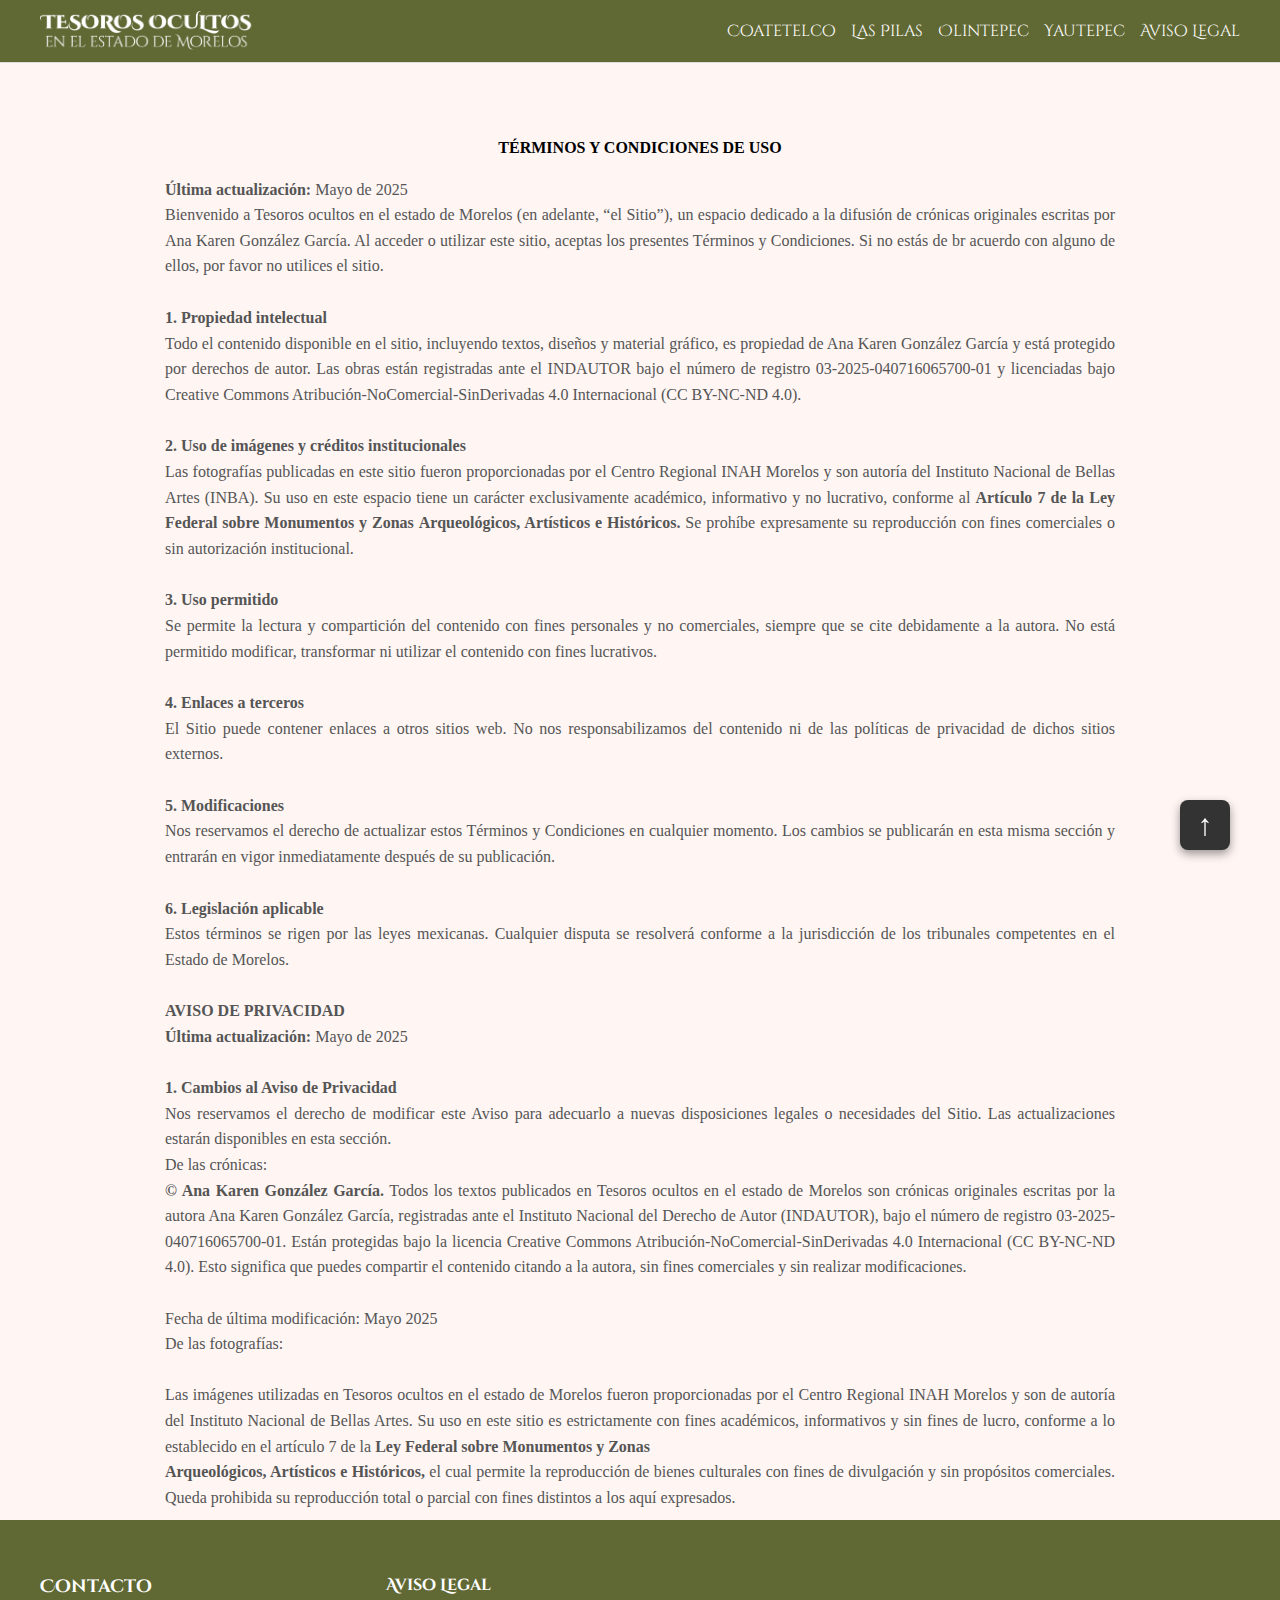
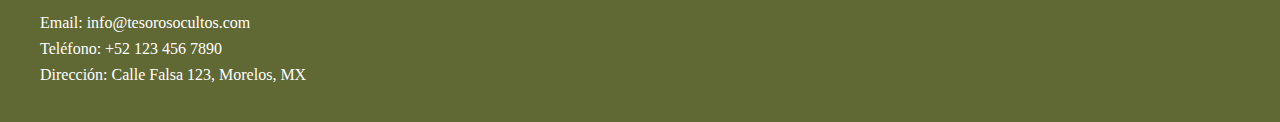
<file: html/avisoLegal.html>
<!DOCTYPE html>
<html lang="en">

<head>
	<meta charset="UTF-8" />
	<meta name="viewport" content="width=device-width, initial-scale=1.0" />
	<link rel="stylesheet" type="text/css" href="/css/stylesCorrectos.css" />
	<link rel="icon" href="/utils/logoIcon.png" type="image/png">
	<link rel="stylesheet" href="https://cdn.jsdelivr.net/npm/@splidejs/splide@4.1.4/dist/css/splide.min.css">
	<title>Tesoros Ocultos</title>
</head>

<body style="background-color: rgba(255, 244, 241, 0.8)">
	<div id="header-placeholder"></div>
	
	<div class="header-content container"></div><br>
	
	<br> <br> <br>
	<section class="text-section">
		<b>TÉRMINOS Y CONDICIONES DE USO</b>
		<p class="text-p-caslon">
			<b>Última actualización:</b> Mayo de 2025 </br>
			Bienvenido a Tesoros ocultos en el estado de Morelos (en adelante, “el Sitio”), un espacio
			dedicado a la difusión de crónicas originales escritas por Ana Karen González García. Al 
			acceder o utilizar este sitio, aceptas los presentes Términos y Condiciones. Si no estás de br
			acuerdo con alguno de ellos, por favor no utilices el sitio.
		</p>
	</section>
	<section class="text-section">
		<p class="text-p-caslon">
			<b>1. Propiedad intelectual</b></br>
			Todo el contenido disponible en el sitio, incluyendo textos, diseños y material gráfico, es 
			propiedad de Ana Karen González García y está protegido por derechos de autor. Las obras 
			están registradas ante el INDAUTOR bajo el número de registro 03-2025-040716065700-01 
			y licenciadas bajo Creative Commons Atribución-NoComercial-SinDerivadas 4.0 
			Internacional (CC BY-NC-ND 4.0).
		</p>
	</section>
	<section class="text-section">
		<p class="text-p-caslon">
			<b>2. Uso de imágenes y créditos institucionales</b></br>
			Las fotografías publicadas en este sitio fueron proporcionadas por el Centro Regional INAH 
			Morelos y son autoría del Instituto Nacional de Bellas Artes (INBA).
			Su uso en este espacio tiene un carácter exclusivamente académico, informativo y no 
			lucrativo, conforme al <B>Artículo 7 de la Ley Federal sobre Monumentos y Zonas</B> 
			<B>Arqueológicos, Artísticos e Históricos.</B>
			Se prohíbe expresamente su reproducción con fines comerciales o sin autorización institucional.
		</p>
	</section>
	<section class="text-section">
		<p class="text-p-caslon">
			<b>3. Uso permitido	</b></br>
			Se permite la lectura y compartición del contenido con fines personales y no comerciales, 
			siempre que se cite debidamente a la autora. No está permitido modificar, transformar ni 
			utilizar el contenido con fines lucrativos.
		</p>
	</section>
	<section class="text-section">
		<p class="text-p-caslon">
			<b>4. Enlaces a terceros</b></br>
			El Sitio puede contener enlaces a otros sitios web. No nos responsabilizamos del contenido 
			ni de las políticas de privacidad de dichos sitios externos.
		</p>
	</section>
	<section class="text-section">
		<p class="text-p-caslon">
			<b>5. Modificaciones</b></br>
			Nos reservamos el derecho de actualizar estos Términos y Condiciones en cualquier 
			momento. Los cambios se publicarán en esta misma sección y entrarán en vigor 
			inmediatamente después de su publicación.
		</p>
	</section>
	<section class="text-section">
		<p class="text-p-caslon">
			<b>6. Legislación aplicable</b></br>
			Estos términos se rigen por las leyes mexicanas. Cualquier disputa se resolverá conforme a 
			la jurisdicción de los tribunales competentes en el Estado de Morelos.
		</p>
	</section>

	

	<section class="text-section">
		
		<p class="text-p-caslon">
			<b>AVISO DE PRIVACIDAD</b><br>
		<b>Última actualización:</b> Mayo de 2025 </br> <br>
			<b>1. Cambios al Aviso de Privacidad</b></br>
			Nos reservamos el derecho de modificar este Aviso para adecuarlo a nuevas disposiciones 
			legales o necesidades del Sitio. Las actualizaciones estarán disponibles en esta sección. </BR>
			De las crónicas: </br>

			<b>© Ana Karen González García.</b> Todos los textos publicados en Tesoros ocultos en el 
			estado de Morelos son crónicas originales escritas por la autora Ana Karen González 
			García, registradas ante el Instituto Nacional del Derecho de Autor (INDAUTOR), bajo el 
			número de registro 03-2025-040716065700-01. Están protegidas bajo la licencia Creative 
			Commons Atribución-NoComercial-SinDerivadas 4.0 Internacional (CC BY-NC-ND 4.0). Esto 
			significa que puedes compartir el contenido citando a la autora, sin fines comerciales y sin 
			realizar modificaciones.
			<br> <br>
			Fecha de última modificación: Mayo 2025
			<br>
			De las fotografías: <br> <br>
			Las imágenes utilizadas en Tesoros ocultos en el estado de Morelos fueron proporcionadas 
			por el Centro Regional INAH Morelos y son de autoría del Instituto Nacional de Bellas Artes. 
			Su uso en este sitio es estrictamente con fines académicos, informativos y sin fines de lucro, 
			conforme a lo establecido en el artículo 7 de la <b>Ley Federal sobre Monumentos y Zonas</b> <br>  
			<b>Arqueológicos, Artísticos e Históricos,</b> el cual permite la reproducción de bienes 
			culturales con fines de divulgación y sin propósitos comerciales. Queda prohibida su 
			reproducción total o parcial con fines distintos a los aquí expresados.
		</p>
	</section>

	<button onclick="scrollToTop()" class="btn-arriba">↑</button>

    <script>
      function scrollToTop() {
        window.scrollTo({ top: 0, behavior: 'smooth' });
      }
    </script>

	<!-- <script src="/js/carouselCoatetelco.js"></script> -->
	<script src="/js/titleChange.js"></script>
	<script src="https://cdn.jsdelivr.net/npm/@splidejs/splide@4.1.4/dist/js/splide.min.js"></script>
    <script src="/js/carouselGeneral.js"></script>
	<script src="/js/header.js"></script>
	<script src="/js/footer.js"></script>
	

</body>

</html>
</file>
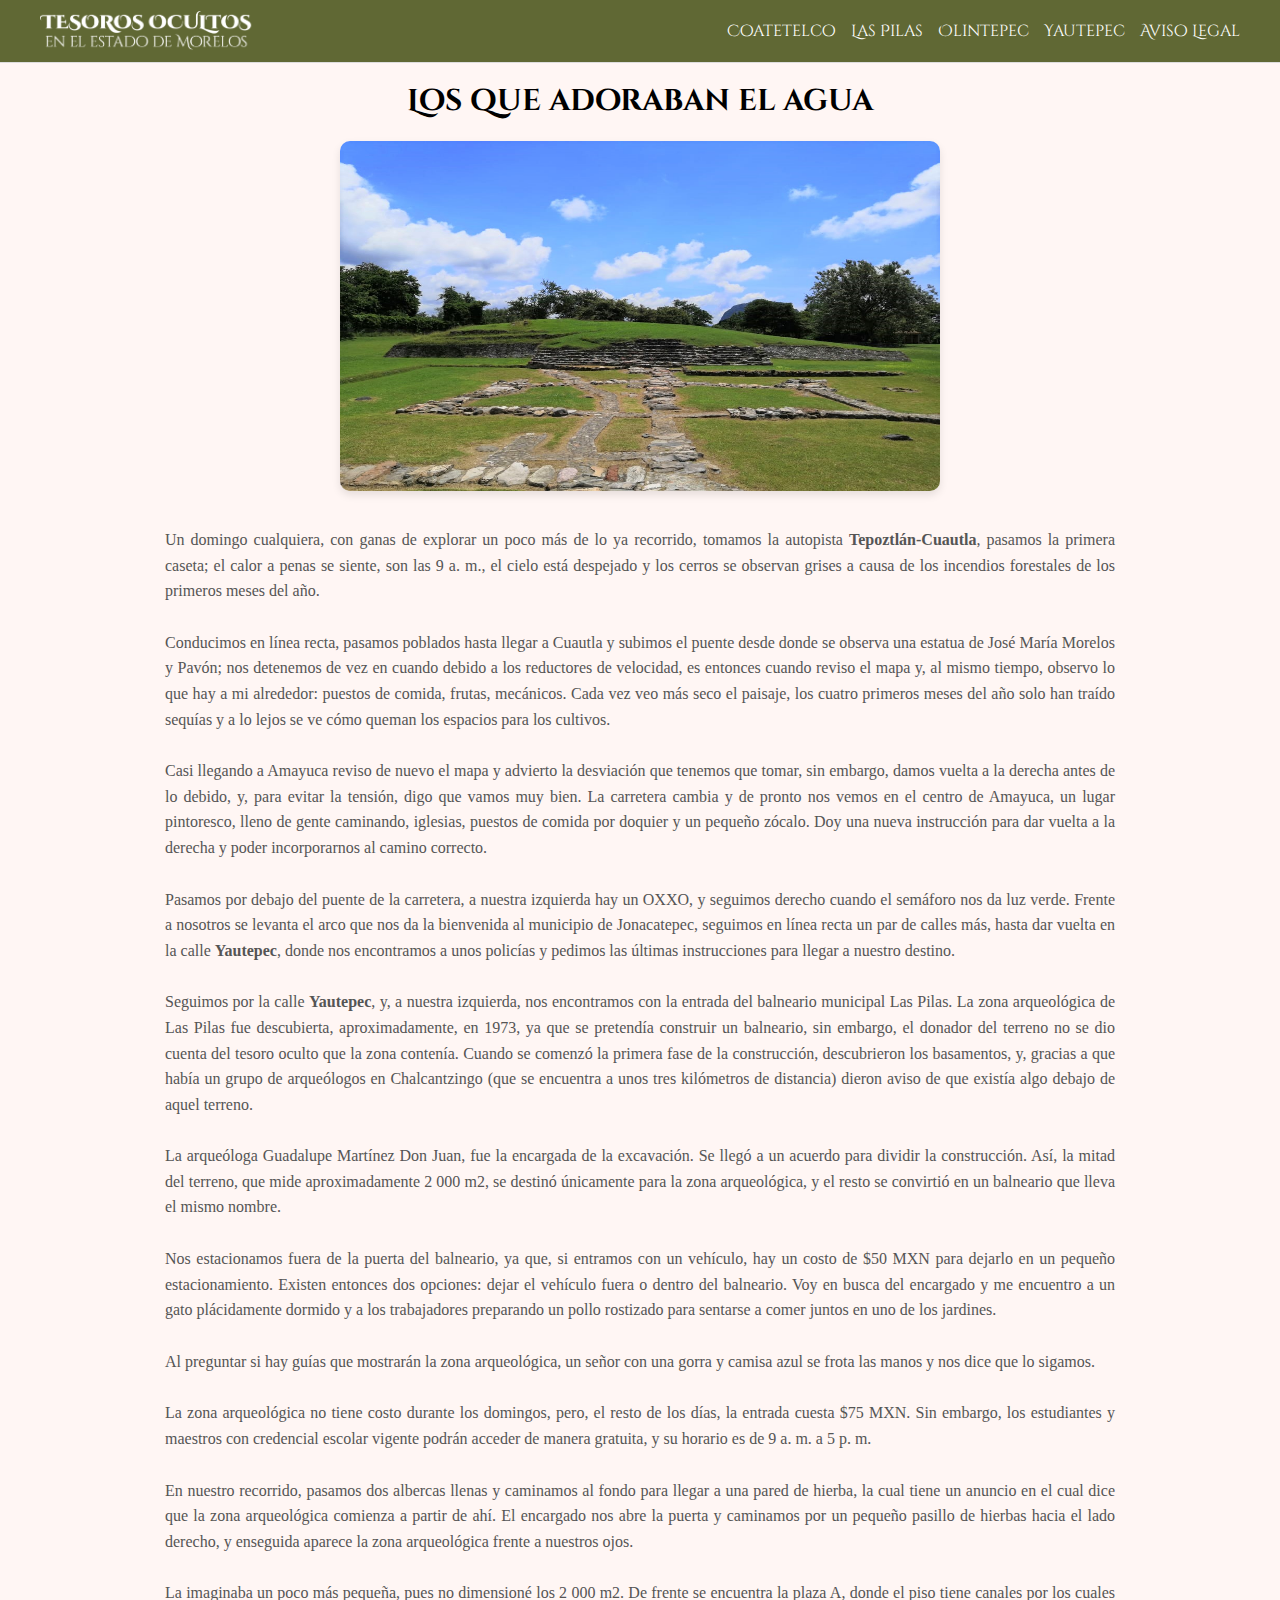
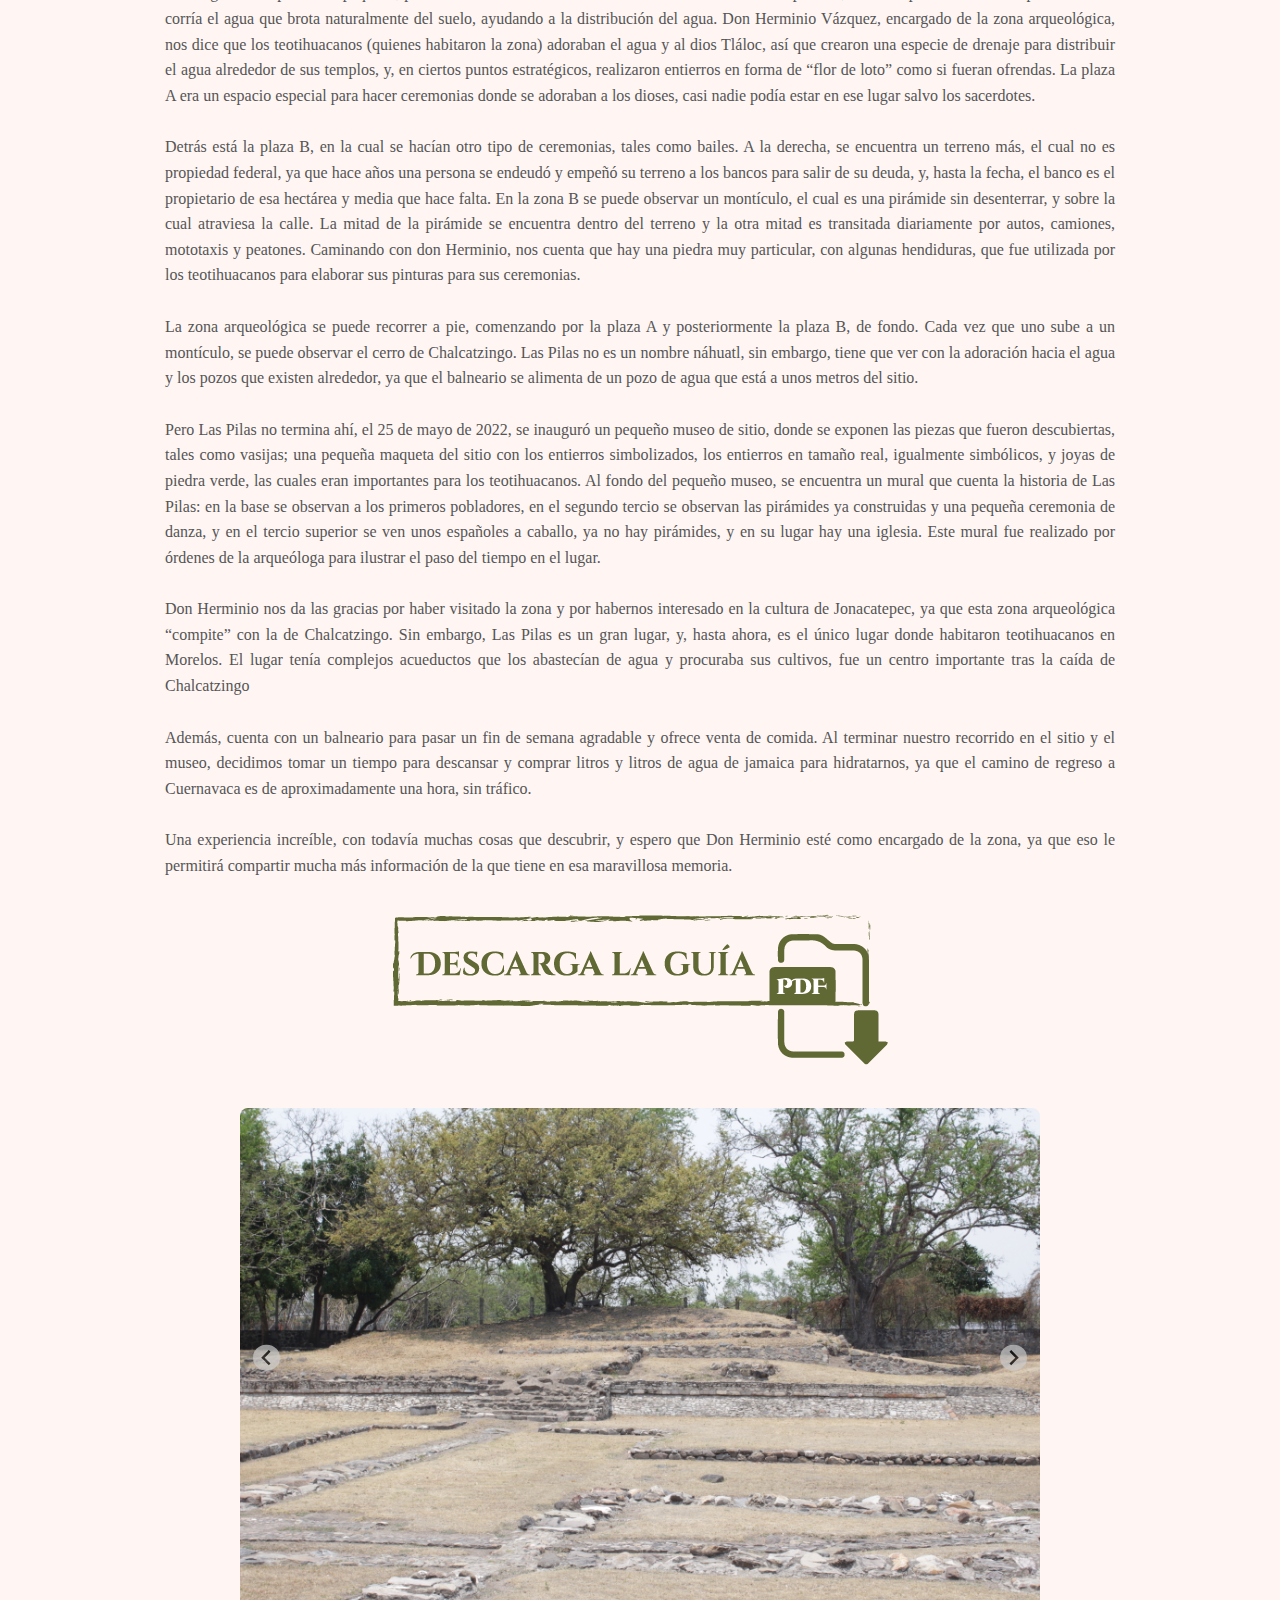
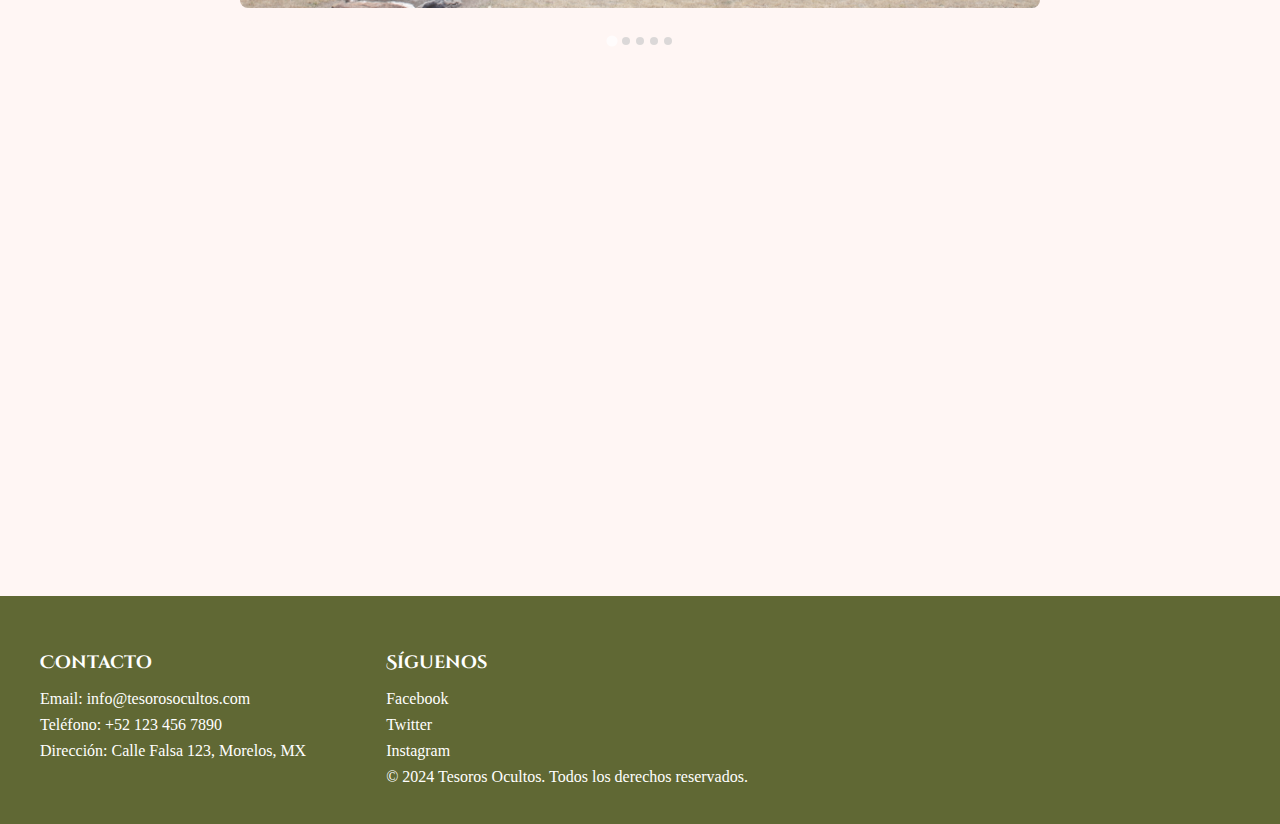
<file: html/laspilas.html>
<!DOCTYPE html>
<html lang="en">
	<head>
		<meta charset="UTF-8" />
		<meta name="viewport" content="width=device-width, initial-scale=1.0" />
		<link rel="stylesheet" type="text/css" href="/css/stylesCorrectos.css" />
		<link rel="icon" href="/utils/logoIcon.png" type="image/png">
		<link rel="stylesheet" href="https://cdn.jsdelivr.net/npm/@splidejs/splide@4.1.4/dist/css/splide.min.css">
		<title>Tesoros Ocultos</title>
	</head>

	<body style="background-color: rgba(255, 244, 241, 0.8)">
		<div id="header-placeholder"></div>
		<div class="header-content container"></div><br>
		
		<div class="titleWelcome">
			<h2></h2>
		</div>

		<img
			src="/utils/laspilas/Las Pilas.jpeg"
			alt=""
			class="image-principal"
		/>
		<section class="text-section">
			<p class="text-p-caslon">
				Un domingo cualquiera, con ganas de explorar un poco más de lo ya recorrido, tomamos la autopista <b>Tepoztlán-Cuautla</b>, pasamos la primera caseta; el calor a penas se siente, son las 9 a. m., el cielo está despejado y los cerros se observan grises a causa de los incendios forestales de los primeros meses del año.

			</p>

			<p class="text-p-caslon">
				Conducimos en línea recta, pasamos poblados hasta llegar a Cuautla y subimos el puente desde donde se observa una estatua de José María Morelos y Pavón; nos detenemos de vez en cuando debido a los reductores de velocidad, es entonces cuando reviso el mapa y, al mismo tiempo, observo lo que hay a mi alrededor: puestos de comida, frutas, mecánicos. Cada vez veo más seco el paisaje, los cuatro primeros meses del año solo han traído sequías y a lo lejos se ve cómo queman los espacios para los cultivos.
			</p>

			<p class="text-p-caslon">
				Casi llegando a Amayuca reviso de nuevo el mapa y advierto la desviación que tenemos que tomar, sin embargo, damos vuelta a la derecha antes de lo debido, y, para evitar la tensión, digo que vamos muy bien. La carretera cambia y de pronto nos vemos en el centro de Amayuca, un lugar pintoresco, lleno de gente caminando, iglesias, puestos de comida por doquier y un pequeño zócalo. Doy una nueva instrucción para dar vuelta a la derecha y poder incorporarnos al camino correcto.
			</p>

			<p class="text-p-caslon">
				Pasamos por debajo del puente de la carretera, a nuestra izquierda hay un OXXO, y seguimos derecho cuando el semáforo nos da luz verde. Frente a nosotros se levanta el arco que nos da la bienvenida al municipio de Jonacatepec, seguimos en línea recta un par de calles más, hasta dar vuelta en la calle <b>Yautepec</b>, donde nos encontramos a unos policías y pedimos las últimas instrucciones para llegar a nuestro destino.
			</p>

			<p class="text-p-caslon">
				Seguimos por la calle <b>Yautepec</b>, y, a nuestra izquierda, nos encontramos con la entrada del balneario municipal Las Pilas. La zona arqueológica de Las Pilas fue descubierta, aproximadamente, en 1973, ya que se pretendía construir un balneario, sin embargo, el donador del terreno no se dio cuenta del tesoro oculto que la zona contenía. Cuando se comenzó la primera fase de la construcción, descubrieron los basamentos, y, gracias a que había un grupo de arqueólogos en Chalcantzingo (que se encuentra a unos tres kilómetros de distancia) dieron aviso de que existía algo debajo de aquel terreno.
			</p>

			<p class="text-p-caslon">
				La arqueóloga Guadalupe Martínez Don Juan, fue la encargada de la excavación. Se llegó a un acuerdo para dividir la construcción. Así, la mitad del terreno, que mide aproximadamente 2 000 m2, se destinó únicamente para la zona arqueológica, y el resto se convirtió en un balneario que lleva el mismo nombre.
			</p>

			<p class="text-p-caslon">
				Nos estacionamos fuera de la puerta del balneario, ya que, si entramos con un vehículo, hay un costo de $50 MXN para dejarlo en un pequeño estacionamiento. Existen entonces dos opciones: dejar el vehículo fuera o dentro del balneario. Voy en busca del encargado y me encuentro a un gato plácidamente dormido y a los trabajadores preparando un pollo rostizado para sentarse a comer juntos en uno de los jardines.

			</p>

			<p class="text-p-caslon tipo2" style="text-align: left; margin-left: -20px; padding-left: 0;">
				Al preguntar si hay guías que mostrarán la zona arqueológica, un señor con una gorra y camisa azul se frota las manos y nos dice que lo sigamos.
			</p>

			<p class="text-p-caslon">
				La zona arqueológica no tiene costo durante los domingos, pero, el resto de los días, la entrada cuesta $75 MXN. Sin embargo, los estudiantes y maestros con credencial escolar vigente podrán acceder de manera gratuita, y su horario es de 9 a. m. a 5 p. m.

			</p>

			<p class="text-p-caslon">
				En nuestro recorrido, pasamos dos albercas llenas y caminamos al fondo para llegar a una pared de hierba, la cual tiene un anuncio en el cual dice que la zona arqueológica comienza a partir de ahí. El encargado nos abre la puerta y caminamos por un pequeño pasillo de hierbas hacia el lado derecho, y enseguida aparece la zona arqueológica frente a nuestros ojos.

			</p>

			<p class="text-p-caslon">
				La imaginaba un poco más pequeña, pues no dimensioné los 2 000 m2. De frente se encuentra la plaza A, donde el piso tiene canales por los cuales corría el agua que brota naturalmente del suelo, ayudando a la distribución del agua. Don Herminio Vázquez, encargado de la zona arqueológica, nos dice que los teotihuacanos (quienes habitaron la zona) adoraban el agua y al dios Tláloc, así que crearon una especie de drenaje para distribuir el agua alrededor de sus templos, y, en ciertos puntos estratégicos, realizaron entierros en forma de “flor de loto” como si fueran ofrendas. La plaza A era un espacio especial para hacer ceremonias donde se adoraban a los dioses, casi nadie podía estar en ese lugar salvo los sacerdotes.

			</p>

			<p class="text-p-caslon">
				Detrás está la plaza B, en la cual se hacían otro tipo de ceremonias, tales como bailes. A la derecha, se encuentra un terreno más, el cual no es propiedad federal, ya que hace años una persona se endeudó y empeñó su terreno a los bancos para salir de su deuda, y, hasta la fecha, el banco es el propietario de esa hectárea y media que hace falta. En la zona B se puede observar un montículo, el cual es una pirámide sin desenterrar, y sobre la cual atraviesa la calle. La mitad de la pirámide se encuentra dentro del terreno y la otra mitad es transitada diariamente por autos, camiones, mototaxis y peatones. Caminando con don Herminio, nos cuenta que hay una piedra muy particular, con algunas hendiduras, que fue utilizada por los teotihuacanos para elaborar sus pinturas para sus ceremonias.
			</p>

			<p class="text-p-caslon">
				La zona arqueológica se puede recorrer a pie, comenzando por la plaza A y posteriormente la plaza B, de fondo. Cada vez que uno sube a un montículo, se puede observar el cerro de Chalcatzingo. Las Pilas no es un nombre náhuatl, sin embargo, tiene que ver con la adoración hacia el agua y los pozos que existen alrededor, ya que el balneario se alimenta de un pozo de agua que está a unos metros del sitio.

			</p>

			<p class="text-p-caslon">
				Pero Las Pilas no termina ahí, el 25 de mayo de 2022, se inauguró un pequeño museo de sitio, donde se exponen las piezas que fueron descubiertas, tales como vasijas; una pequeña maqueta del sitio con los entierros simbolizados, los entierros en tamaño real, igualmente simbólicos, y joyas de piedra verde, las cuales eran importantes para los teotihuacanos. Al fondo del pequeño museo, se encuentra un mural que cuenta la historia de Las Pilas: en la base se observan a los primeros pobladores, en el segundo tercio se observan las pirámides ya construidas y una pequeña ceremonia de danza, y en el tercio superior se ven unos españoles a caballo, ya no hay pirámides, y en su lugar hay una iglesia. Este mural fue realizado por órdenes de la arqueóloga para ilustrar el paso del tiempo en el lugar.

			</p>

			<p class="text-p-caslon">
				Don Herminio nos da las gracias por haber visitado la zona y por habernos   interesado en la cultura de Jonacatepec, ya que esta zona arqueológica “compite” con la de Chalcatzingo. Sin embargo, Las Pilas es un gran lugar, y, hasta ahora, es el único lugar donde habitaron teotihuacanos en Morelos. El lugar tenía complejos acueductos que los abastecían de agua y procuraba sus cultivos, fue un centro importante tras la caída de Chalcatzingo
			</p>

			<p class="text-p-caslon">
				Además, cuenta con un balneario para pasar un fin de semana agradable y ofrece venta de comida. Al terminar nuestro recorrido en el sitio y el museo, decidimos tomar un tiempo para descansar y comprar litros y litros de agua de jamaica para hidratarnos, ya que el camino de regreso a Cuernavaca es de aproximadamente una hora, sin tráfico.
			</p>

			<p class="text-p-caslon">
				Una experiencia increíble, con todavía muchas cosas que descubrir, y espero que Don Herminio esté como encargado de la zona, ya que eso le permitirá compartir mucha más información de la que tiene en esa maravillosa memoria.
			</p><br>

			<div class="descargaCronica">
				<a href="/PDF/guiaLasPilas.pdf" class="btnCronica" download="Guia Las Pilas.pdf">
					<img src="/utils/others/btn.png" alt="Descargar PDF">
				</a>
			</div>
			
			<div class="mi-carrusel">
				<div class="splide" aria-label="Galería de imágenes">
					<div class="splide__track">
						<ul class="splide__list">
							<li class="splide__slide">
								<img src="/utils/laspilas/IMG_0806.JPG">
							</li>
							<li class="splide__slide">
								<img src="/utils/laspilas/IMG_0809.JPG">
							</li>
							<li class="splide__slide">
								<img src="/utils/laspilas/Las Pilas.jpeg">
							</li>
							<li class="splide__slide">
								<img src="/utils/laspilas/LAS PILAS.JPG">
							</li>
							<li class="splide__slide">
								<img src="/utils/laspilas/LASPILAS2.JPG">
							</li>
						</ul>
					</div>
				</div>
			</div>
			
			<iframe
				src="https://www.google.com/maps/embed?pb=!1m18!1m12!1m3!1d3779.474082803374!2d-98.80239372607859!3d18.687581664053848!2m3!1f0!2f0!3f0!3m2!1i1024!2i768!4f13.1!3m3!1m2!1s0x85ce5e7ba5421083%3A0x3073455c1077fc4!2sZona%20Arqueol%C3%B3gica%20de%20Las%20Pilas!5e0!3m2!1ses!2smx!4v1728799549163!5m2!1ses!2smx"
			></iframe>
		</section>
		<br>
		<footer class="footer" id="contacto">
			<div class="footer-container">
				<!-- Información de contacto -->
				<div class="footer-section contact">
					<h4>Contacto</h4>
					<p>Email: info@tesorosocultos.com</p>
					<p>Teléfono: +52 123 456 7890</p>
					<p>Dirección: Calle Falsa 123, Morelos, MX</p>
				</div>
		
				<!-- Redes Sociales -->
				<div class="footer-section social-media">
					<h4>Síguenos</h4>
					<a href="https://www.facebook.com" target="_blank">Facebook</a>
					<a href="https://www.twitter.com" target="_blank">Twitter</a>
					<a href="https://www.instagram.com" target="_blank">Instagram</a>
					<p>&copy; 2024 Tesoros Ocultos. Todos los derechos reservados.</p>
				</div>
		
				
			</div>
		</footer>

		<!-- <script src="/js/carouselPilas.js"></script> -->
		<script src="/js/titleChange.js"></script>

		<script src="https://cdn.jsdelivr.net/npm/@splidejs/splide@4.1.4/dist/js/splide.min.js"></script>
		<script src="/js/carouselGeneral.js"></script>

	</body>
</html>
</file>
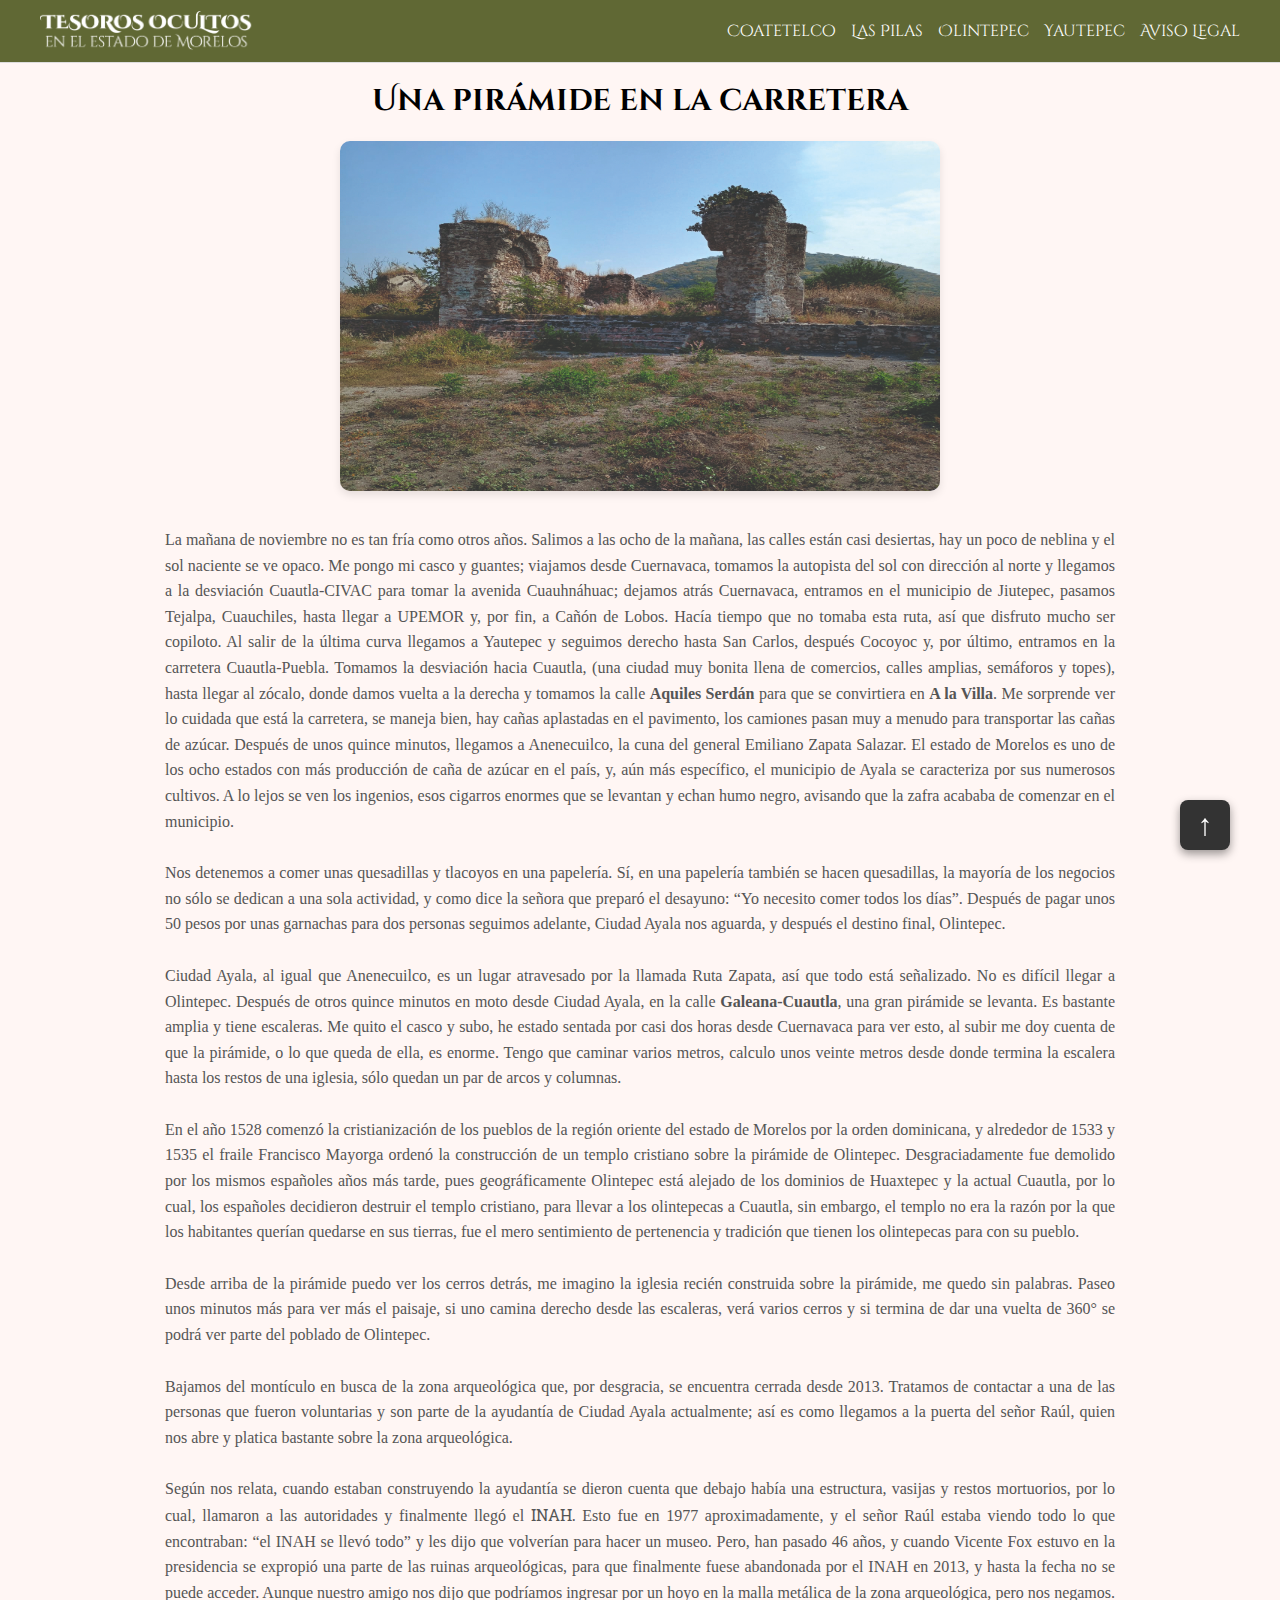
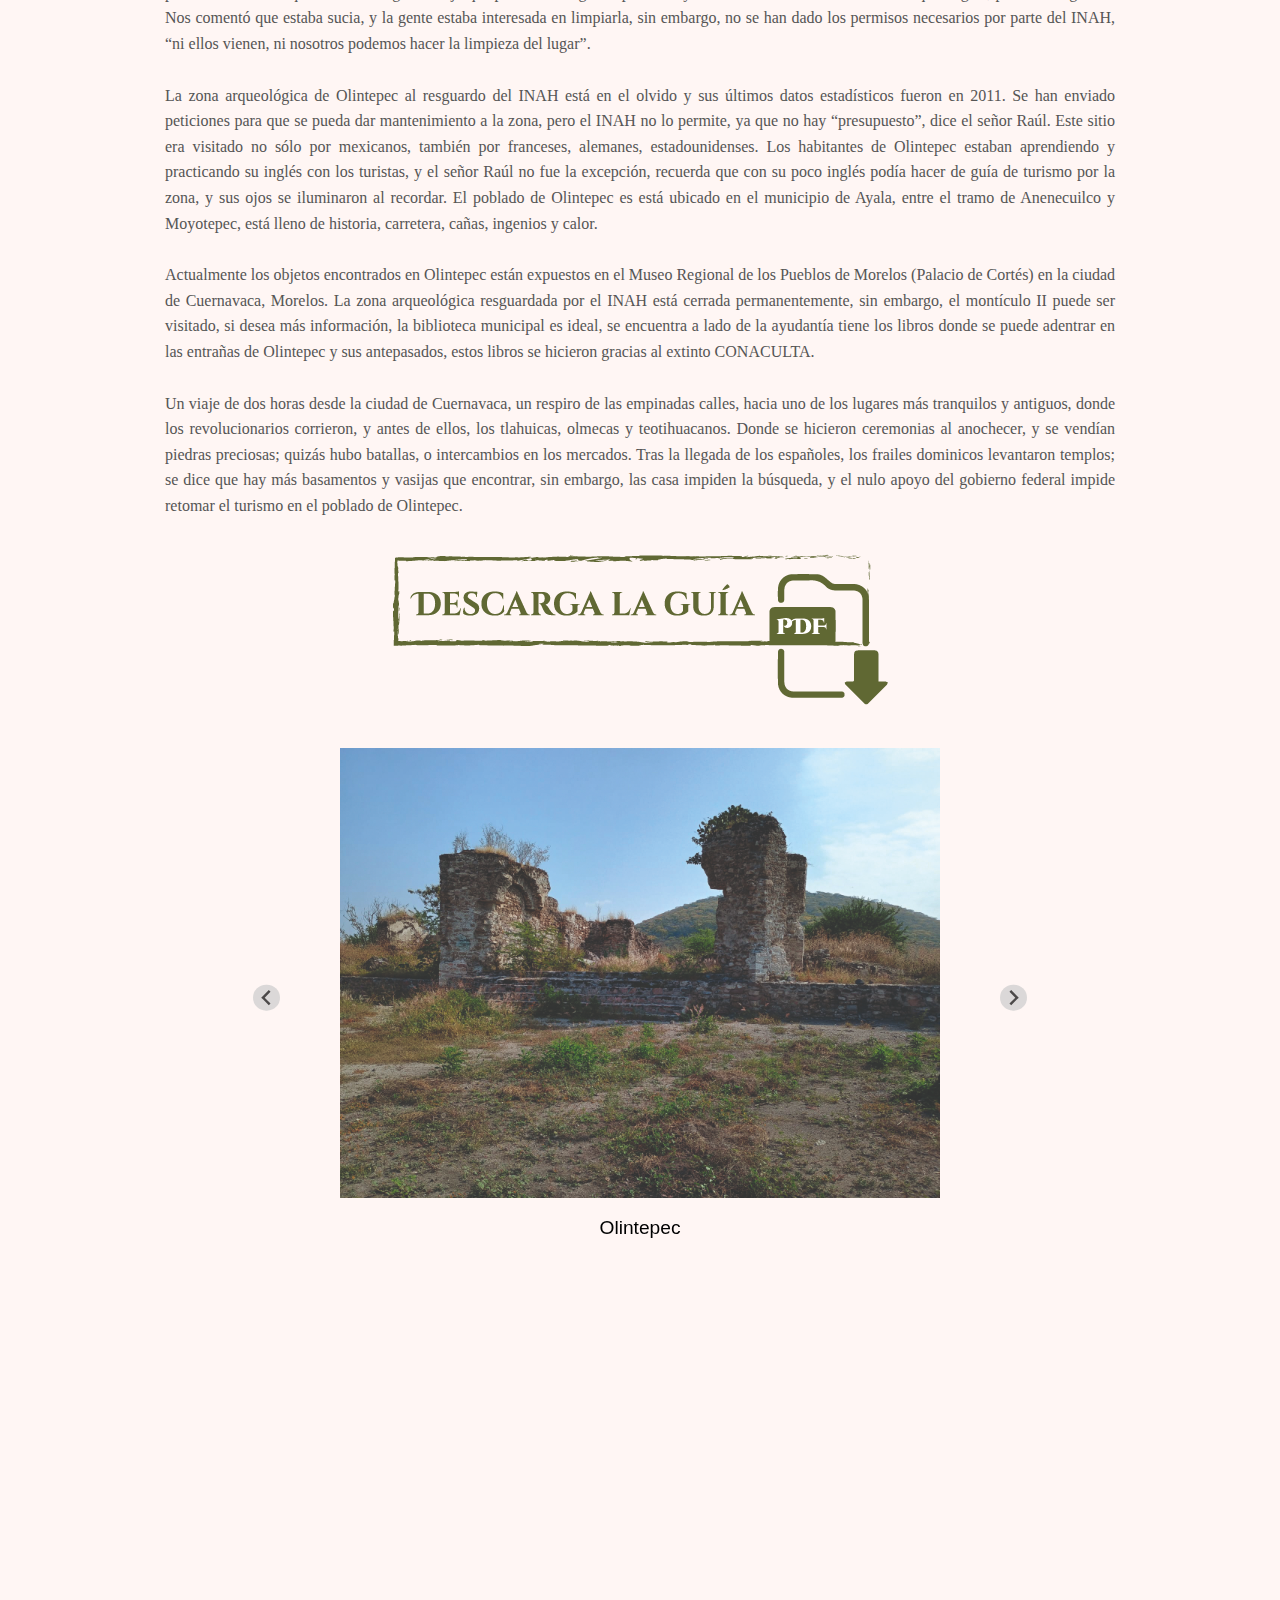
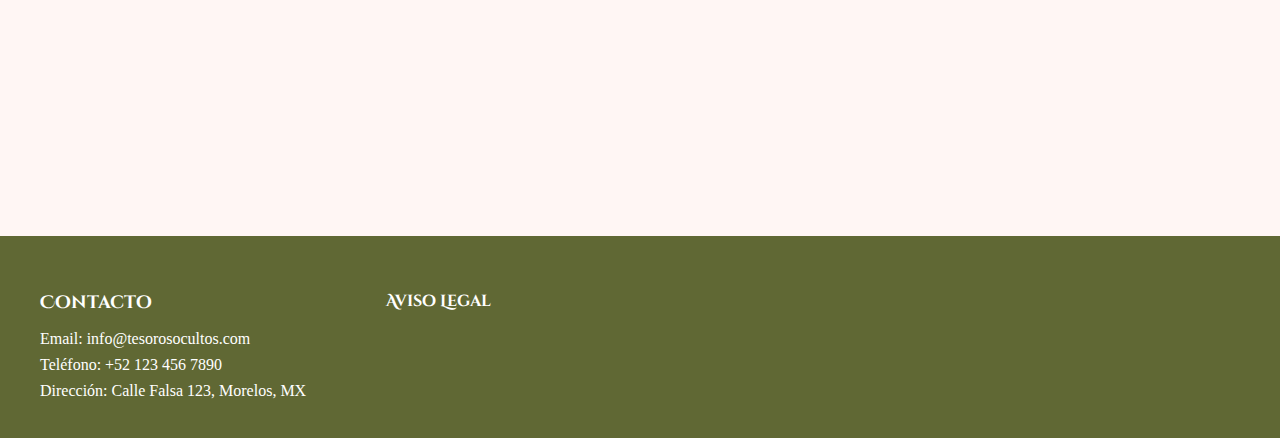
<file: html/olintepec.html>
<!DOCTYPE html>
<html lang="en">

<head>
	<meta charset="UTF-8" />
	<meta name="viewport" content="width=device-width, initial-scale=1.0" />
	<link rel="stylesheet" type="text/css" href="/css/stylesCorrectos.css" />
	<link rel="icon" href="/utils/logoIcon.png" type="image/png">
	<link rel="stylesheet" href="https://cdn.jsdelivr.net/npm/@splidejs/splide@4.1.4/dist/css/splide.min.css">
	<title>Tesoros Ocultos</title>
</head>

<body style="background-color: rgba(255, 244, 241, 0.8)">
	<div id="header-placeholder"></div>
	<div class="header-content container"></div>
	<br>
	<div class="titleWelcome">
		<h2></h2>
	</div>

	<img src="/utils/olintepec/Olintepec 2 CMYK.jpg" alt="" class="image-principal">
	<section class="text-section">
		<p class="text-p-caslon">
			La mañana de noviembre no es tan fría como otros años. Salimos a las ocho de la mañana, las calles están
			casi desiertas, hay un poco de neblina y el sol naciente se ve opaco. Me pongo mi casco y guantes; viajamos
			desde Cuernavaca, tomamos la autopista del sol con dirección al norte y llegamos a la desviación
			Cuautla-CIVAC para tomar la avenida Cuauhnáhuac; dejamos atrás Cuernavaca, entramos en el municipio de
			Jiutepec, pasamos Tejalpa, Cuauchiles, hasta llegar a UPEMOR y, por fin, a Cañón de Lobos. Hacía tiempo que
			no tomaba esta ruta, así que disfruto mucho ser copiloto. Al salir de la última curva llegamos a Yautepec y
			seguimos derecho hasta San Carlos, después Cocoyoc y, por último, entramos en la carretera Cuautla-Puebla.
			Tomamos la desviación hacia Cuautla, (una ciudad muy bonita llena de comercios, calles amplias, semáforos y
			topes), hasta llegar al zócalo, donde damos vuelta a la derecha y tomamos la calle <b>Aquiles Serdán</b>
			para que se convirtiera en <b>A la Villa</b>. Me sorprende ver lo cuidada que está la carretera, se maneja
			bien, hay cañas aplastadas en el pavimento, los camiones pasan muy a menudo para transportar las cañas de
			azúcar. Después de unos quince minutos, llegamos a Anenecuilco, la cuna del general Emiliano Zapata Salazar.
			El estado de Morelos es uno de los ocho estados con más producción de caña de azúcar en el país, y, aún más
			específico, el municipio de Ayala se caracteriza por sus numerosos cultivos. A lo lejos se ven los ingenios,
			esos cigarros enormes que se levantan y echan humo negro, avisando que la zafra acababa de comenzar en el
			municipio.
		</p>

		<p class="text-p-caslon">
			Nos detenemos a comer unas quesadillas y tlacoyos en una papelería. Sí,
			en una papelería también se hacen quesadillas, la mayoría de los
			negocios no sólo se dedican a una sola actividad, y como dice la señora
			que preparó el desayuno: “Yo necesito comer todos los días”. Después de
			pagar unos 50 pesos por unas garnachas para dos personas seguimos
			adelante, Ciudad Ayala nos aguarda, y después el destino final,
			Olintepec.
		</p>

		<p class="text-p-caslon">
			Ciudad Ayala, al igual que Anenecuilco, es un lugar atravesado por la llamada Ruta Zapata, así que todo está
			señalizado. No es difícil llegar a Olintepec. Después de otros quince minutos en moto desde Ciudad Ayala, en
			la calle <b>Galeana-Cuautla</b>, una gran pirámide se levanta. Es bastante amplia y tiene escaleras. Me
			quito el casco y subo, he estado sentada por casi dos horas desde Cuernavaca para ver esto, al subir me doy
			cuenta de que la pirámide, o lo que queda de ella, es enorme. Tengo que caminar varios metros, calculo unos
			veinte metros desde donde termina la escalera hasta los restos de una iglesia, sólo quedan un par de arcos y
			columnas.

		</p>

		<p class="text-p-caslon">
			En el año 1528 comenzó la cristianización de los pueblos de la región
			oriente del estado de Morelos por la orden dominicana, y alrededor de
			1533 y 1535 el fraile Francisco Mayorga ordenó la construcción de un
			templo cristiano sobre la pirámide de Olintepec. Desgraciadamente fue
			demolido por los mismos españoles años más tarde, pues geográficamente
			Olintepec está alejado de los dominios de Huaxtepec y la actual Cuautla,
			por lo cual, los españoles decidieron destruir el templo cristiano, para
			llevar a los olintepecas a Cuautla, sin embargo, el templo no era la
			razón por la que los habitantes querían quedarse en sus tierras, fue el
			mero sentimiento de pertenencia y tradición que tienen los olintepecas
			para con su pueblo.
		</p>

		<p class="text-p-caslon">
			Desde arriba de la pirámide puedo ver los cerros detrás, me imagino la
			iglesia recién construida sobre la pirámide, me quedo sin palabras.
			Paseo unos minutos más para ver más el paisaje, si uno camina derecho
			desde las escaleras, verá varios cerros y si termina de dar una vuelta
			de 360° se podrá ver parte del poblado de Olintepec.
		</p>

		<p class="text-p-caslon">
			Bajamos del montículo en busca de la zona arqueológica que, por
			desgracia, se encuentra cerrada desde 2013. Tratamos de contactar a una
			de las personas que fueron voluntarias y son parte de la ayudantía de
			Ciudad Ayala actualmente; así es como llegamos a la puerta del señor
			Raúl, quien nos abre y platica bastante sobre la zona arqueológica.
		</p>

		<p class="text-p-caslon">
			Según nos relata, cuando estaban construyendo la ayudantía se dieron
			cuenta que debajo había una estructura, vasijas y restos mortuorios, por
			lo cual, llamaron a las autoridades y finalmente llegó el <span class="versalitas"> INAH</span>. Esto fue
			en 1977 aproximadamente, y el señor Raúl estaba viendo todo lo que
			encontraban: “el INAH se llevó todo” y les dijo que volverían para hacer
			un museo. Pero, han pasado 46 años, y cuando Vicente Fox estuvo en la
			presidencia se expropió una parte de las ruinas arqueológicas, para que
			finalmente fuese abandonada por el INAH en 2013, y hasta la fecha no se
			puede acceder. Aunque nuestro amigo nos dijo que podríamos ingresar por
			un hoyo en la malla metálica de la zona arqueológica, pero nos negamos.
			Nos comentó que estaba sucia, y la gente estaba interesada en limpiarla,
			sin embargo, no se han dado los permisos necesarios por parte del INAH,
			“ni ellos vienen, ni nosotros podemos hacer la limpieza del lugar”.
		</p>

		<p class="text-p-caslon">
			La zona arqueológica de Olintepec al resguardo del INAH está en el
			olvido y sus últimos datos estadísticos fueron en 2011. Se han enviado
			peticiones para que se pueda dar mantenimiento a la zona, pero el INAH
			no lo permite, ya que no hay “presupuesto”, dice el señor Raúl. Este
			sitio era visitado no sólo por mexicanos, también por franceses,
			alemanes, estadounidenses. Los habitantes de Olintepec estaban
			aprendiendo y practicando su inglés con los turistas, y el señor Raúl no
			fue la excepción, recuerda que con su poco inglés podía hacer de guía de
			turismo por la zona, y sus ojos se iluminaron al recordar. El poblado de
			Olintepec es está ubicado en el municipio de Ayala, entre el tramo de
			Anenecuilco y Moyotepec, está lleno de historia, carretera, cañas,
			ingenios y calor.
		</p>

		<p class="text-p-caslon">
			Actualmente los objetos encontrados en Olintepec están expuestos en el
			Museo Regional de los Pueblos de Morelos (Palacio de Cortés) en la
			ciudad de Cuernavaca, Morelos. La zona arqueológica resguardada por el
			INAH está cerrada permanentemente, sin embargo, el montículo II puede
			ser visitado, si desea más información, la biblioteca municipal es
			ideal, se encuentra a lado de la ayudantía tiene los libros donde se
			puede adentrar en las entrañas de Olintepec y sus antepasados, estos
			libros se hicieron gracias al extinto CONACULTA.
		</p>

		<p class="text-p-caslon">
			Un viaje de dos horas desde la ciudad de Cuernavaca, un respiro de las
			empinadas calles, hacia uno de los lugares más tranquilos y antiguos,
			donde los revolucionarios corrieron, y antes de ellos, los tlahuicas,
			olmecas y teotihuacanos. Donde se hicieron ceremonias al anochecer, y se
			vendían piedras preciosas; quizás hubo batallas, o intercambios en los
			mercados. Tras la llegada de los españoles, los frailes dominicos
			levantaron templos; se dice que hay más basamentos y vasijas que
			encontrar, sin embargo, las casa impiden la búsqueda, y el nulo apoyo
			del gobierno federal impide retomar el turismo en el poblado de
			Olintepec.
		</p>
		<br>

		<div class="descargaCronica">
			<a href="/PDF/guiaOlintepec.pdf" class="btnCronica" download="Guia Olintepec.pdf">
				<img src="/utils/others/btn.png" alt="Descargar PDF">
			</a>
		</div>
		

		<div class="mi-carrusel">
			<div class="splide" aria-label="Galería de imágenes">
				<div class="splide__track">
					<ul class="splide__list">
						<li class="splide__slide">
							<div class="slide-container">
								<img src="/utils/olintepec/Olintepec 2 CMYK.jpg" alt="Coatetelco">
								<div class="slide-caption">Olintepec</div>
							</div>
						</li>
					</ul>
				</div>
			</div>
		</div>

		<iframe
			src="https://www.google.com/maps/embed?pb=!1m18!1m12!1m3!1d3778.30269168283!2d-98.98945897607717!3d18.74001186243688!2m3!1f0!2f0!3f0!3m2!1i1024!2i768!4f13.1!3m3!1m2!1s0x85ce65192eba43af%3A0x5e69fa7b4a7d1f24!2sZona%20Arqueol%C3%B3gica%20del%20Olintepec!5e0!3m2!1ses!2smx!4v1728799614840!5m2!1ses!2smx"></iframe>
	</section>
	<br>
	
	<button onclick="scrollToTop()" class="btn-arriba">↑</button>

    <script>
      function scrollToTop() {
        window.scrollTo({ top: 0, behavior: 'smooth' });
      }
    </script>

	<script src="https://cdn.jsdelivr.net/npm/@splidejs/splide@4.1.4/dist/js/splide.min.js"></script>
	<script src="/js/carouselGeneral.js"></script>
	<script src="/js/titleChange.js"></script>
	<script src="/js/footer.js"></script>
</body>

</html>
</file>
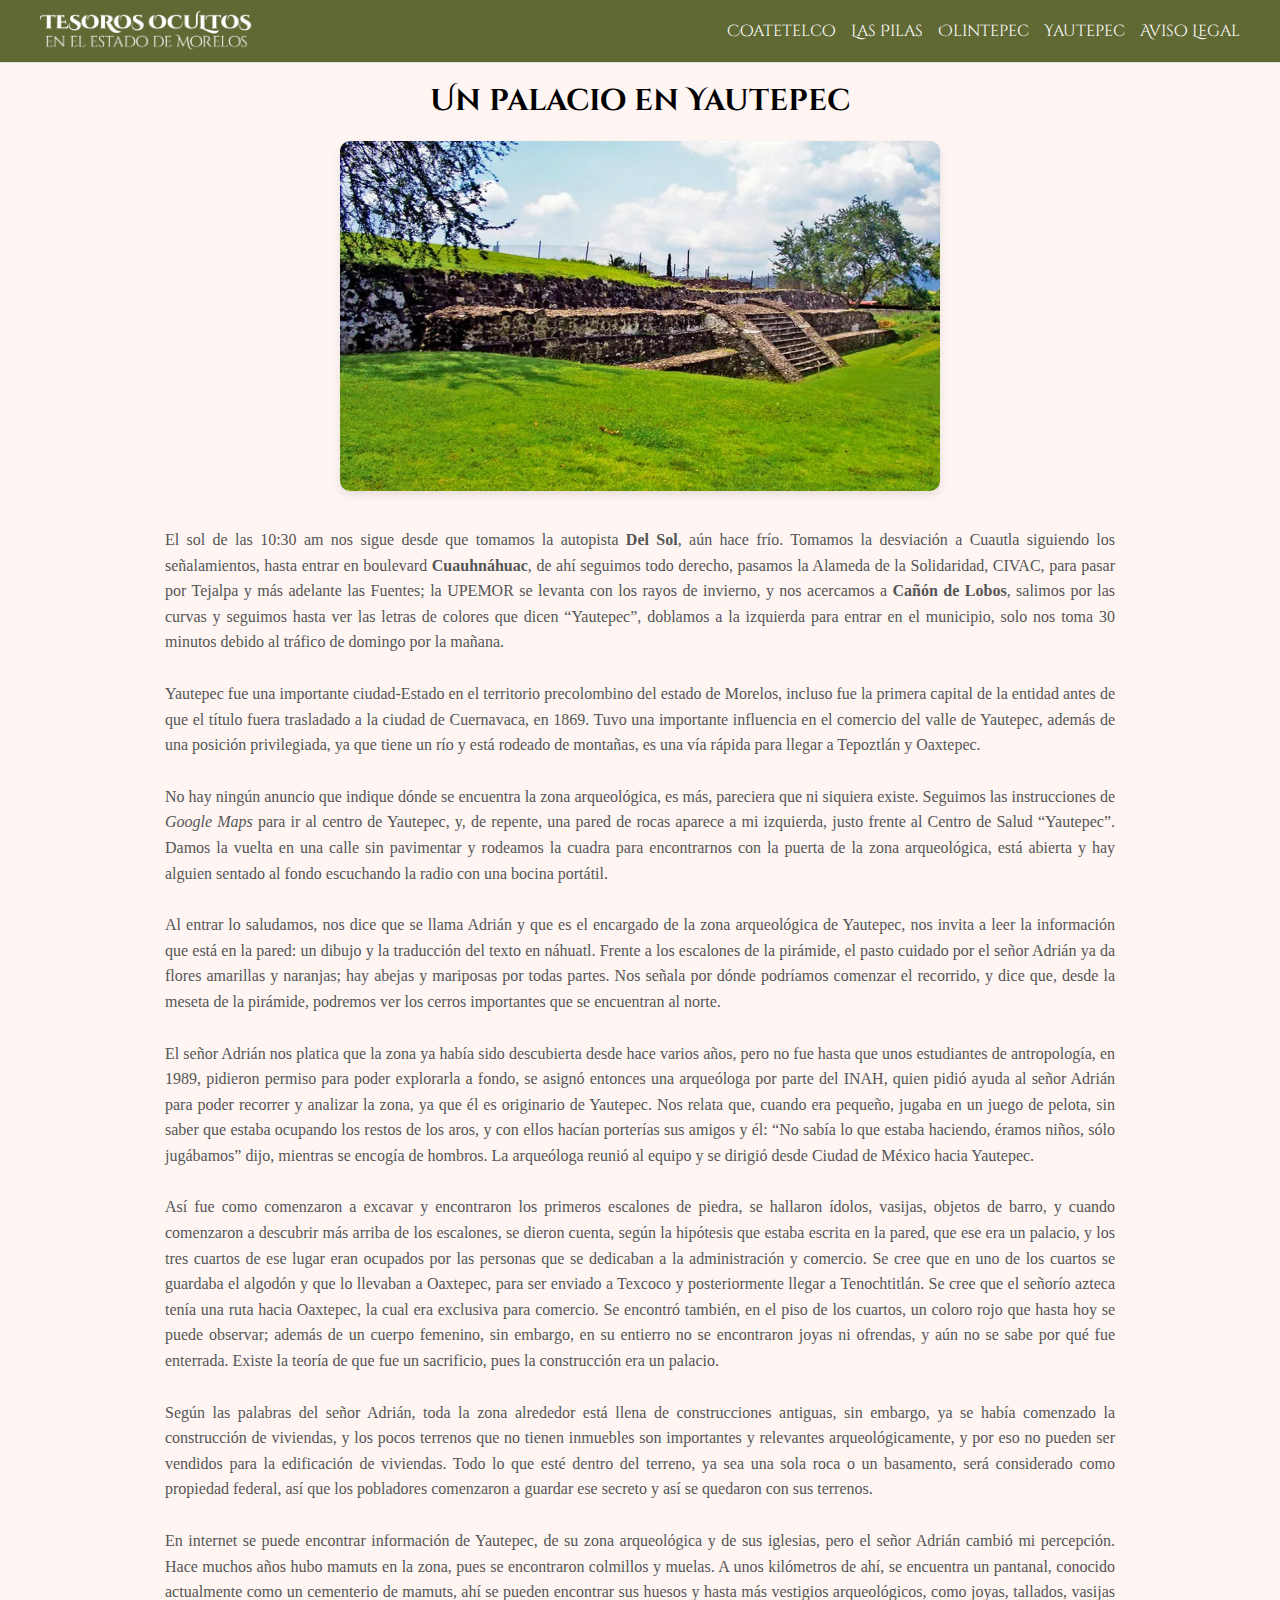
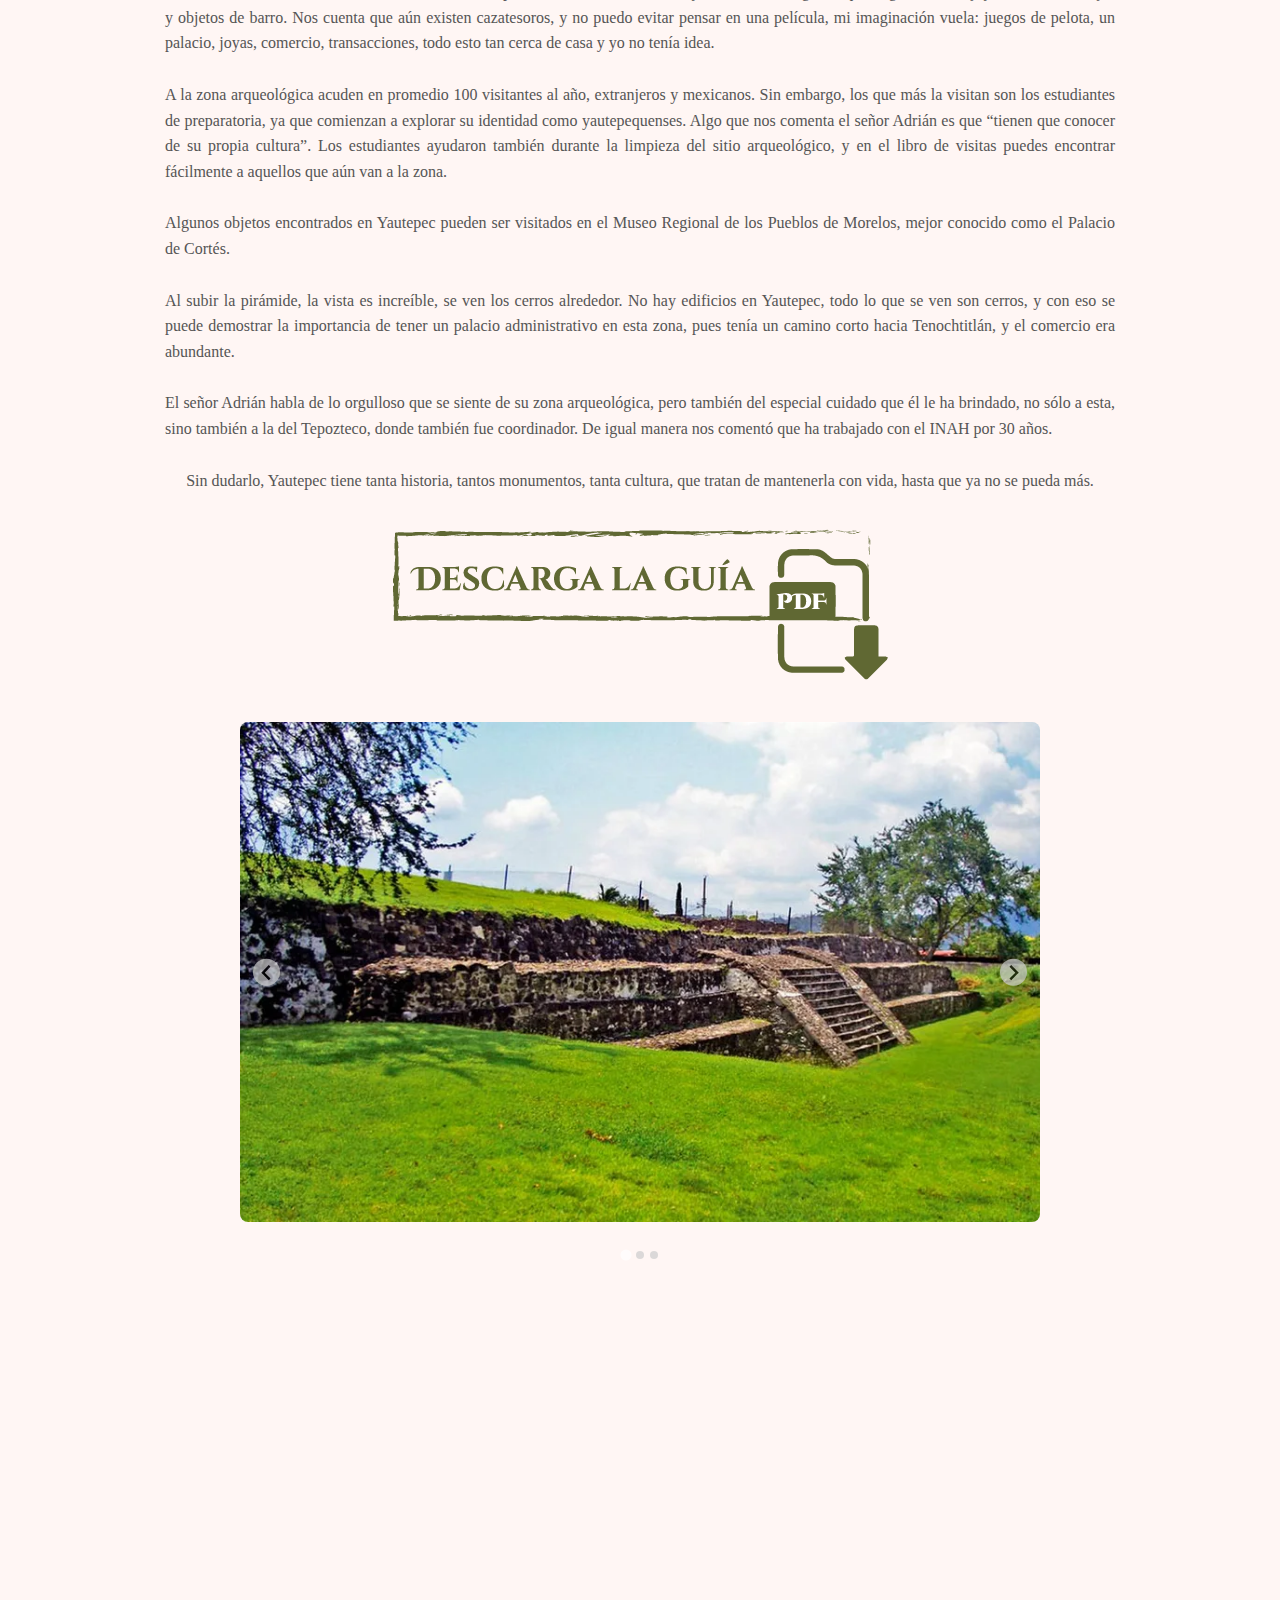
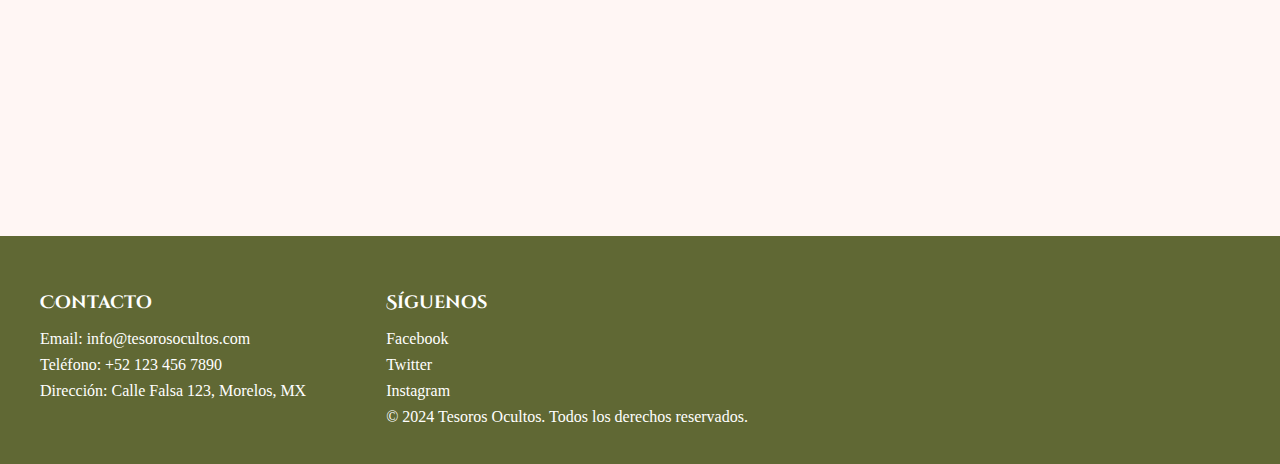
<file: html/yautepec.html>
<!DOCTYPE html>
<html lang="en">

<head>
	<meta charset="UTF-8" />
	<meta name="viewport" content="width=device-width, initial-scale=1.0" />
	<link rel="stylesheet" type="text/css" href="/css/stylesCorrectos.css" />
	<link rel="icon" href="/utils/logoIcon.png" type="image/png">
	<link rel="stylesheet" href="https://cdn.jsdelivr.net/npm/@splidejs/splide@4.1.4/dist/css/splide.min.css">
	<title>Tesoros Ocultos</title>
</head>

<body style="background-color: rgba(255, 244, 241, 0.8)">
	<div id="header-placeholder"></div>
	<br>
	<div class="header-content container"></div>
	<div class="titleWelcome">
		<h2></h2>
	</div>

	<img src="/utils/yautepec/Yautepec.webp" alt="" class="image-principal">
	<section class="text-section">
		<p class="text-p-caslon">
			El sol de las 10:30 am nos sigue desde que tomamos la autopista <b>Del Sol</b>, aún hace frío. Tomamos la
			desviación a Cuautla siguiendo los señalamientos, hasta entrar en boulevard <b>Cuauhnáhuac</b>, de ahí
			seguimos todo derecho, pasamos la Alameda de la Solidaridad, CIVAC, para pasar por Tejalpa y más adelante
			las Fuentes; la UPEMOR se levanta con los rayos de invierno, y nos acercamos a <b>Cañón de Lobos</b>,
			salimos por las curvas y seguimos hasta ver las letras de colores que dicen “Yautepec”, doblamos a la
			izquierda para entrar en el municipio, solo nos toma 30 minutos debido al tráfico de domingo por la mañana.
		</p>
		<p class="text-p-caslon">
			Yautepec fue una importante ciudad-Estado en el territorio precolombino del estado de Morelos, incluso fue
			la primera capital de la entidad antes de que el título fuera trasladado a la ciudad de Cuernavaca, en 1869.
			Tuvo una importante influencia en el comercio del valle de Yautepec, además de una posición privilegiada, ya
			que tiene un río y está rodeado de montañas, es una vía rápida para llegar a Tepoztlán y Oaxtepec.
		</p>
		<p class="text-p-caslon">
			No hay ningún anuncio que indique dónde se encuentra la zona arqueológica, es más, pareciera que ni siquiera
			existe. Seguimos las instrucciones de <i>Google Maps</i> para ir al centro de Yautepec, y, de repente, una
			pared de rocas aparece a mi izquierda, justo frente al Centro de Salud “Yautepec”. Damos la vuelta en una
			calle sin pavimentar y rodeamos la cuadra para encontrarnos con la puerta de la zona arqueológica, está
			abierta y hay alguien sentado al fondo escuchando la radio con una bocina portátil.
		</p>
		<p class="text-p-caslon">
			Al entrar lo saludamos, nos dice que se llama Adrián y que es el encargado de la zona arqueológica de
			Yautepec, nos invita a leer la información que está en la pared: un dibujo y la traducción del texto en
			náhuatl. Frente a los escalones de la pirámide, el pasto cuidado por el señor Adrián ya da flores amarillas
			y naranjas; hay abejas y mariposas por todas partes. Nos señala por dónde podríamos comenzar el recorrido, y
			dice que, desde la meseta de la pirámide, podremos ver los cerros importantes que se encuentran al norte.

		</p>
		<p class="text-p-caslon">
			El señor Adrián nos platica que la zona ya había sido descubierta desde hace varios años, pero no fue hasta
			que unos estudiantes de antropología, en 1989, pidieron permiso para poder explorarla a fondo, se asignó
			entonces una arqueóloga por parte del INAH, quien pidió ayuda al señor Adrián para poder recorrer y analizar
			la zona, ya que él es originario de Yautepec. Nos relata que, cuando era pequeño, jugaba en un juego de
			pelota, sin saber que estaba ocupando los restos de los aros, y con ellos hacían porterías sus amigos y él:
			“No sabía lo que estaba haciendo, éramos niños, sólo jugábamos” dijo, mientras se encogía de hombros. La
			arqueóloga reunió al equipo y se dirigió desde Ciudad de México hacia Yautepec.
		</p>
		<p class="text-p-caslon">
			Así fue como comenzaron a excavar y encontraron los primeros escalones de piedra, se hallaron ídolos,
			vasijas, objetos de barro, y cuando comenzaron a descubrir más arriba de los escalones, se dieron cuenta,
			según la hipótesis que estaba escrita en la pared, que ese era un palacio, y los tres cuartos de ese lugar
			eran ocupados por las personas que se dedicaban a la administración y comercio. Se cree que en uno de los
			cuartos se guardaba el algodón y que lo llevaban a Oaxtepec, para ser enviado a Texcoco y posteriormente
			llegar a Tenochtitlán. Se cree que el señorío azteca tenía una ruta hacia Oaxtepec, la cual era exclusiva
			para comercio. Se encontró también, en el piso de los cuartos, un coloro rojo que hasta hoy se puede
			observar; además de un cuerpo femenino, sin embargo, en su entierro no se encontraron joyas ni ofrendas, y
			aún no se sabe por qué fue enterrada. Existe la teoría de que fue un sacrificio, pues la construcción era un
			palacio.
		</p>
		<p class="text-p-caslon">
			Según las palabras del señor Adrián, toda la zona alrededor está llena de construcciones antiguas, sin
			embargo, ya se había comenzado la construcción de viviendas, y los pocos terrenos que no tienen inmuebles
			son importantes y relevantes arqueológicamente, y por eso no pueden ser vendidos para la edificación de
			viviendas. Todo lo que esté dentro del terreno, ya sea una sola roca o un basamento, será considerado como
			propiedad federal, así que los pobladores comenzaron a guardar ese secreto y así se quedaron con sus
			terrenos.
		</p>
		<p class="text-p-caslon">
			En internet se puede encontrar información de Yautepec, de su zona arqueológica y de sus iglesias, pero el
			señor Adrián cambió mi percepción. Hace muchos años hubo mamuts en la zona, pues se encontraron colmillos y
			muelas. A unos kilómetros de ahí, se encuentra un pantanal, conocido actualmente como un cementerio de
			mamuts, ahí se pueden encontrar sus huesos y hasta más vestigios arqueológicos, como joyas, tallados,
			vasijas y objetos de barro. Nos cuenta que aún existen cazatesoros, y no puedo evitar pensar en una
			película, mi imaginación vuela: juegos de pelota, un palacio, joyas, comercio, transacciones, todo esto tan
			cerca de casa y yo no tenía idea.

		</p>
		<p class="text-p-caslon">
			A la zona arqueológica acuden en promedio 100 visitantes al año, extranjeros y mexicanos. Sin embargo, los
			que más la visitan son los estudiantes de preparatoria, ya que comienzan a explorar su identidad como
			yautepequenses. Algo que nos comenta el señor Adrián es que “tienen que conocer de su propia cultura”. Los
			estudiantes ayudaron también durante la limpieza del sitio arqueológico, y en el libro de visitas puedes
			encontrar fácilmente a aquellos que aún van a la zona.

		</p>
		<p class="text-p-caslon">
			Algunos objetos encontrados en Yautepec pueden ser visitados en el Museo Regional de los Pueblos de Morelos,
			mejor conocido como el Palacio de Cortés.

		</p>
		<p class="text-p-caslon">
			Al subir la pirámide, la vista es increíble, se ven los cerros alrededor. No hay edificios en Yautepec, todo
			lo que se ven son cerros, y con eso se puede demostrar la importancia de tener un palacio administrativo en
			esta zona, pues tenía un camino corto hacia Tenochtitlán, y el comercio era abundante.

			</>
		<p class="text-p-caslon">
			El señor Adrián habla de lo orgulloso que se siente de su zona arqueológica, pero también del especial
			cuidado que él le ha brindado, no sólo a esta, sino también a la del Tepozteco, donde también fue
			coordinador. De igual manera nos comentó que ha trabajado con el INAH por 30 años.

		</p>
		<p class="text-p-caslon">
			Sin dudarlo, Yautepec tiene tanta historia, tantos monumentos, tanta cultura, que tratan de mantenerla con
			vida, hasta que ya no se pueda más.

		</p>
		<br>

		<div class="descargaCronica">
			<a href="/PDF/guiaYautepec.pdf" class="btnCronica" download="Guia Yautepec.pdf">
				<img src="/utils/others/btn.png" alt="Descargar PDF">
			</a>
		</div>

		<div class="mi-carrusel">
			<div class="splide" aria-label="Galería de imágenes">
				<div class="splide__track">
					<ul class="splide__list">
						<li class="splide__slide">
							<img src="/utils/yautepec/Yautepec.webp">
						</li>
						<li class="splide__slide">
							<img src="/utils/yautepec/Yautepec 1 CMYK.jpg">
						</li>
						<li class="splide__slide">
							<img src="/utils/yautepec/Yautepec 2 CMYK.jpg">
						</li>
					</ul>
				</div>
			</div>
		</div>

		<br>
		<iframe
			src="https://www.google.com/maps/embed?pb=!1m18!1m12!1m3!1d3775.1423762600593!2d-99.07397743036327!3d18.88076391894433!2m3!1f0!2f0!3f0!3m2!1i1024!2i768!4f13.1!3m3!1m2!1s0x85ce73da92f2443f%3A0xc8409b6e6dfd6be6!2sZona%20Arqueol%C3%B3gica%20de%20Yautepec!5e0!3m2!1ses!2smx!4v1728799654073!5m2!1ses!2smx"></iframe>

	</section>
	<br>
	<footer class="footer" id="contacto">
		<div class="footer-container">
			<!-- Información de contacto -->
			<div class="footer-section contact">
				<h4>Contacto</h4>
				<p>Email: info@tesorosocultos.com</p>
				<p>Teléfono: +52 123 456 7890</p>
				<p>Dirección: Calle Falsa 123, Morelos, MX</p>
			</div>

			<!-- Redes Sociales -->
			<div class="footer-section social-media">
				<h4>Síguenos</h4>
				<a href="https://www.facebook.com" target="_blank">Facebook</a>
				<a href="https://www.twitter.com" target="_blank">Twitter</a>
				<a href="https://www.instagram.com" target="_blank">Instagram</a>
				<p>&copy; 2024 Tesoros Ocultos. Todos los derechos reservados.</p>
			</div>


		</div>
	</footer>

	<script src="https://cdn.jsdelivr.net/npm/@splidejs/splide@4.1.4/dist/js/splide.min.js"></script>
	<script src="/js/carouselGeneral.js"></script>
	<script src="/js/titleChange.js"></script>
</body>

</html>
</file>
<file: css/stylesCorrectos.css>
@import url('https://fonts.googleapis.com/css2?family=Arima:wght@100..700&family=Cinzel+Decorative:wght@400;700;900&family=Poppins:ital,wght@0,100;0,200;0,300;0,400;0,500;0,600;0,700;0,800;0,900;1,100;1,200;1,300;1,400;1,500;1,600;1,700;1,800;1,900&display=swap');

/* Encabezado */
@import url('https://fonts.googleapis.com/css2?family=Arima:wght@100..700&family=Cinzel+Decorative:wght@400;700;900&family=Poppins:ital,wght@0,100;0,200;0,300;0,400;0,500;0,600;0,700;0,800;0,900;1,100;1,200;1,300;1,400;1,500;1,600;1,700;1,800;1,900&display=swap');

@import url('https://fonts.googleapis.com/css2?family=Roboto+Slab:wght@400&display=swap');
header {
	font-family: 'Cinzel Decorative', sans-serif;
}

body {
	/* font-family: Arial, sans-serif; */
	background-color: #f8f9fa;
	margin: 0;
	padding: 0px;
	/* background-image: url('/utils/Web.png'), url('/utils/Web.png'),  url('/utils/Web.png') ;
	background-repeat: repeat-y;  */
	/* background-position: left; */
	
	margin: 0;
}

.cinzel-decorative-regular {
	font-family: 'Cinzel Decorative', serif;
	font-weight: 400;
	font-style: normal;
}

/* .small-caps {
    font-variant: small-caps;
} */

.cinzel-decorative-bold {
	font-family: 'Cinzel Decorative', serif;
	font-weight: 500;
	font-style: normal;
}

.cinzel-decorative-black {
	font-family: 'Cinzel Decorative', serif;
	font-weight: 600;
	font-style: normal;
}

/* ----------------------------------------------------Estilos generales para el header -----------------------------------------------*/
/* Estilos para el contenedor del header */
/* .header {
	padding: 1px 0;
	margin: 0;
	height: 60px;
	background-color: #f4f4f4;
	border-bottom: 1px solid #ddd;
	
} */
.header {
    padding: 1px 0;
    margin: 0;
    height: 60px;
    background-color: #606834; /* Usando el color que definiste en el HTML */
    border-bottom: 1px solid #ddd;
    display: flex; /* Añade esto */
    align-items: center; /* Centra verticalmente los elementos */
    justify-content: center; /* Centra horizontalmente el contenido */
}

/* .header-bg-img {
    position: absolute;
    width: 100%;
    height: 100%;
    object-fit: cover; 
    z-index: 0;
} */

/* Estilos para el contenedor del menú */
.header-menu {
	/* display: flex;
	justify-content: space-between;
	align-items: center;
	padding: 0 20px; */
	display: flex;
    justify-content: space-between; /* Distribuye el espacio entre logo y nav */
    align-items: center;
    padding: 0 20px;
    width: 100%; /* Ocupa todo el ancho disponible */
    max-width: 1200px; /* Establece un ancho máximo si lo deseas */
}

/* Estilos para el logo a la izquierda */
.logoImg {
    display: flex;
    align-items: center;
}

.logoImg img {
    width: auto; /* Cambiado de 35% a auto para mejor control */
    height: 40px; /* Altura fija para el logo */
    margin-left: 0; /* Eliminamos el margen izquierdo */
}
/* .logoImg img {
	 width: 35%;
	height: 35%;
	margin-left: 10px; 
	
} */

/* boton de descarga */
/* .btnCronica img {
	width: 250px;
	height: 100px;
} */
/* Estilos para la barra de navegación a la derecha */

.navbar {
    display: flex;
    justify-content: flex-end;
    /* width: 100%; */
	width: auto;
}

/* .navbar ul {
    list-style: none;
    display: flex;
    gap: 20px;
    margin: 0;
    padding: 0;
    gap: 15px;
} */
.navbar ul {
    list-style: none;
    display: flex;
    gap: 15px; /* Un solo gap es suficiente */
    margin: 0;
    padding: 0;
}

.navbar ul li {
    display: inline-block;
}

.navbar ul li a {
    text-decoration: none;
    color: #ffffff;
    font-size: 16px;
    font-weight: 500;
    transition: color 0.3s ease;
}

/* Hover solo aplica si NO está activo */
.navbar ul li a:not(.active):hover {
    color: #000000;
}

/* Estado activo (más específico para evitar sobrescritura) */
.navbar ul li.active a,
.navbar ul li a.active {
    color: #000000 !important;  /* Negro cuando está seleccionado */
    font-weight: bold;
    /* Si quieres un fondo destacado, descomenta: */
    /* background-color: #ffe4b5; */
    /* padding: 5px 10px; */
    /* border-radius: 4px; */
}


/* Estilos para el contenedor del contenido del header */
.header-content {
	width: 100%;
	text-align: center;
	padding: 0px 0; /* Ajusta el padding según sea necesario */
	margin-top: 0; /* Elimina el margen superior */
}

/* Estilos para el título */
.titleWelcome {
	text-align: center;
	margin-top: 0px; /* Ajusta el margen superior según sea necesario */
}

.titleWelcome h2 {
	font-size: 30px;
	color: black;
	margin: 0;
	font-family: 'Cinzel Decorative', serif;
}

/* Estilos para la sección de Morelos */
.morelos {
	padding: 40px 0;
	/* background-color: #f4f4f4; */
}

.morelos-content {
	display: flex;
	flex-direction: column;
	align-items: center;
	text-align: center;
	max-width: 900px;
	margin: 0 auto;
}

/* Estilos para el título */
.h2-morelos {
	font-size: 32px;
	font-weight: bold;
	margin-bottom: 20px;
	color: #333;
	font-family: 'Cinzel Decorative', sans-serif;
}

/* Estilos para centrar el iframe del mapa */
iframe {
	max-width: 100%;
	width: 600px;
	height: 550px;
	border: none;
	margin: 0 auto;
	align-items: center;
}

/* ----------------------------------------------Estilos del footer---------------------------------- */
/* .footer {
	background-color: #606834;
	color: white;
 padding: 20px 0; 
	text-align: center;
	position: relative;

	width: 100%;
	min-height: 100px;
} */
.footer {
    background-color: #606834;
    color: white;
    text-align: left; /* Cambiado de center a left */
    padding: 30px 0; /* Añadido más padding */
    width: 100%;
}

/* .footer-container {
	display: flex;
	justify-content: space-around;
	flex-wrap: wrap;
	max-width: 1200px;
	margin: 0 auto;
} */

.footer-container {
    display: flex;
    justify-content: flex-start; /* Cambiado de space-around a flex-start */
    flex-wrap: wrap;
    max-width: 1200px;
    margin: 0 auto;
    padding: 0 20px; /* Añadido padding lateral */
    gap: 80px; /* Espacio entre secciones */
}

/* .footer-section {
	margin: 5px 0;
}

.footer-section h4 {
	margin-bottom: 5px;
	font-size: 18px;
} */

.footer-section {
    margin: 0; /* Eliminamos el margen anterior */
}

.footer-section h4 {
    margin-bottom: 15px;
    font-size: 18px;
    font-family: 'Cinzel Decorative', serif;
}

/* .footer-section p,
.footer-section a {
	font-size: 16px;
	margin: 2px 0;
	color: white;
	text-decoration: none;
} */
.footer-section p,
.footer-section a {
    font-size: 16px;
    margin: 8px 0; /* Aumentado el margen vertical */
    color: white;
    text-decoration: none;
    display: block; /* Hace que cada enlace ocupe su propia línea */
}

.footer-section a:hover {
	text-decoration: underline;
}

.copyright {
	margin-top: 10px;
	font-size: 14px;
	color: #bbb;
}

/* Estilo para el enlace de Aviso Legal */
.legal-link {
    color: white;
    text-decoration: none;
    transition: color 0.3s ease;
}

.legal-link:hover {
    color: #f0f0f0;
    text-decoration: underline;
}

/* Estilos para centrar la sección y el texto  de todos los textos*/
.text-section {
	display: flex;
	flex-direction: column;
	justify-content: center;
	align-items: center;
	text-align: justify;
	max-width: 950px;
	margin: 0 auto;
	padding: 0 20px;
	line-height: 1.6;
	font-size: 16px;
	
}
.text-section p {
	margin-bottom: 10px;
	text-align: justify; /* Justifica el texto general */
    text-align-last: left;
}
.text-p-caslon {
	color: #555;
	margin-bottom: 35px;
	text-align: justify; /* Asegura que todos los párrafos con esta clase estén justificados */
    margin-bottom: 35px;
    color: #555;
    text-indent: 0; /* Elimina sangría inicial si la hay */
    padding-left: 0; /* Elimina relleno izquierdo no deseado */
    margin-left: 0; /* Elimina margen izquierdo no deseado */
}
.versalitas {
	font-family: 'Roboto Slab', serif; /* Usa la fuente con versalitas */
	font-variant: small-caps; /* Aplica versalitas */
}



/* imagen principal zonas */
.image-principal {
	width: 600px; /* Ajusta el ancho de la imagen al 100% del contenedor */
	height: 350px; /* Mantiene la proporción de la imagen */
	border-radius: 10px; /* Bordes redondeados */
	box-shadow: 0 4px 8px rgba(0, 0, 0, 0.1); /* Sombra alrededor de la imagen */
	margin: 20px 0; /* Espacio superior e inferior */
	display: block; /* Asegura que la imagen se comporte como un bloque */

	margin-left: auto; /* Centra la imagen horizontalmente */
	margin-right: auto; /* Centra la imagen horizontalmente */
}

/* Estilos personalizados carousel  */


.mi-carrusel {
	max-width: 800px;
	margin: 0 auto;
	padding: 20px;
}

/* Estilos para el contenedor del slide */
.slide-container {
    display: flex;
    flex-direction: column;
    height: 100%;
}

.splide__slide {
	display: flex;
	justify-content: center;
	align-items: center;
	/* background: #f0f0f0; */
	border-radius: 8px;
	overflow: hidden;
	height: 500px !important; /* Altura fija */
	width: 800px !important;
}

.splide__slide img {
	width: auto;
	/* height: auto; */
	height: calc(100% - 50px); /* Restamos espacio para el pie de foto */
	max-width: 100%;
	max-height: 100%;
	/*object-fit: contain;  Mantiene proporciones sin distorsión */
	object-fit: cover; /*Recorta la imagen para llenar el espacio esto si cubre todo el espacio v2*/
	object-position: center; /*Enfoca el centro de la imagen esto si cubre todo el espacio v2 */
}
/* Estilos para el pie de foto */
.slide-caption {
    text-align: center;
    padding: 15px 0;
    font-family: 'Adobe Caslon Pro', sans-serif;
    font-size: 1.2rem;
    /* color: #333;
    background-color: rgba(255, 255, 255, 0.5); */
    margin-top: auto; /* Esto lo coloca al final del contenedor */
}

.splide__arrows {
	display: flex;
	justify-content: center;
	margin-top: 15px;
}

.splide__pagination {
	bottom: -40px;
}


.btn-arriba {
    position: fixed;
    bottom: 50px;    /* Más separación del fondo */
    right: 50px;     /* Más separación del lado derecho */
    width: 50px;     /* Más grande */
    height: 50px;    /* Más grande */
    background-color: #333;
    color: white;
    border: none;
    border-radius: 8px; /* Bordes ligeramente redondeados */
    font-size: 30px;    /* Flecha más grande */
    cursor: pointer;
    box-shadow: 0 4px 10px rgba(0,0,0,0.4);
    z-index: 1000;
    transition: background-color 0.3s ease;
  }

  .btn-arriba:hover {
    background-color: #606834;
  }
</file>
